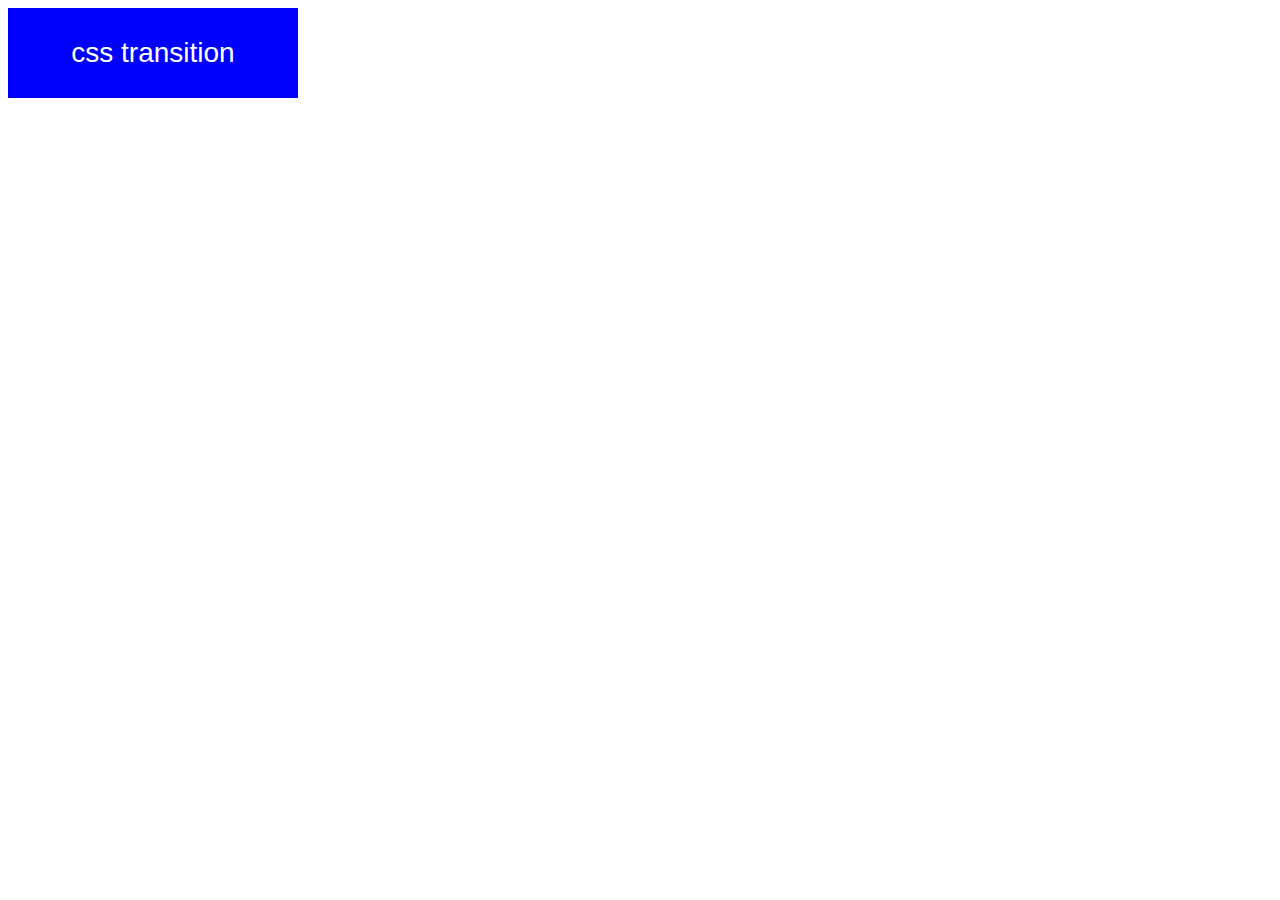
<file: 1-what-is-css-transition/index.html>
<!DOCTYPE html>
<html lang="en-US">
    
<head>
    <meta charset="UTF-8">
    <meta name="viewport" content="width=device-width, initial-scale=1">
    <title>CSS animation, transitions and transforms</title>
                
    <!-- OUR STYLESHEET -->
    <link rel="stylesheet" href="style.css" type="text/css" media="all">
    
</head>
    
<body>

	<button>css transition</button>
    
</body>

</html>
</file>
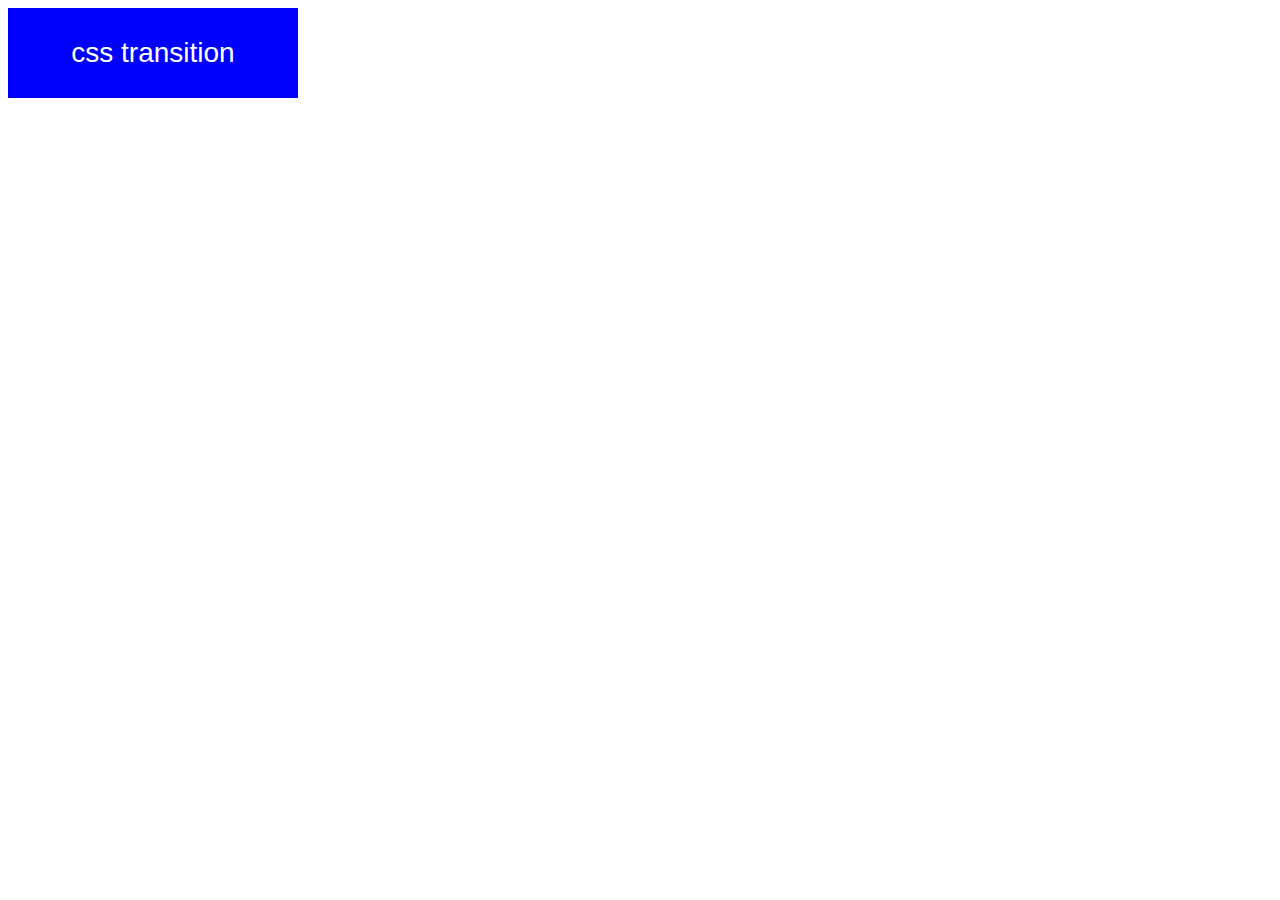
<file: 3-simplified-way-to-write-the-transitions/index.html>
<!DOCTYPE html>
<html lang="en-US">
    
<head>
    <meta charset="UTF-8">
    <meta name="viewport" content="width=device-width, initial-scale=1">
    <title>CSS animatin, transitions and transforms</title>
                
    <!-- OUR STYLESHEET -->
    <link rel="stylesheet" href="style.css" type="text/css" media="all">
    
</head>
    
<body>

	<button>css transition</button>
    
</body>

</html>
</file>
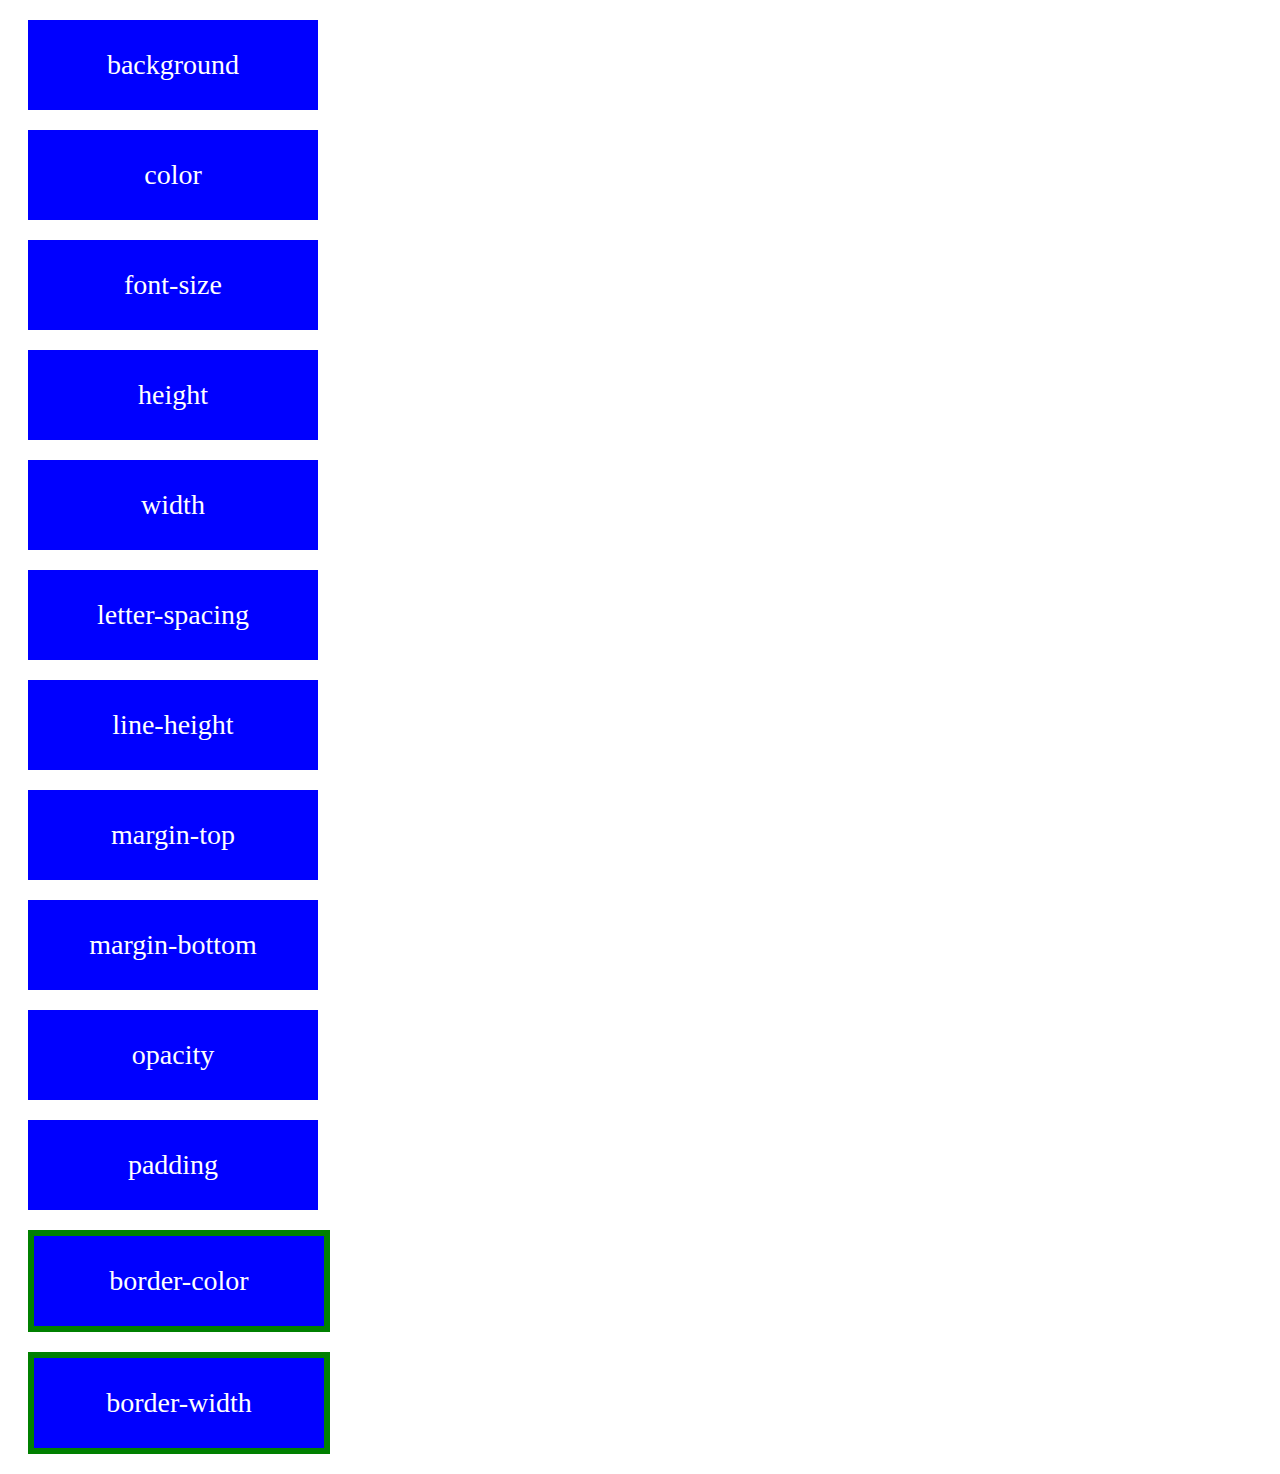
<file: 4-examples-of-transitionable-properties/index.html>
<!DOCTYPE html>
<html lang="en-US">
    
<head>
    <meta charset="UTF-8">
    <meta name="viewport" content="width=device-width, initial-scale=1">
    <title>CSS animatin, transitions and transforms</title>
                
    <!-- OUR STYLESHEET -->
    <link rel="stylesheet" href="style.css" type="text/css" media="all">
    
</head>
    
<body>

	<div class="background">background</div>
	<div class="color">color</div>
	<div class="font-size">font-size</div>
	<div class="height">height</div>
	<div class="width">width</div>
	<div class="letter-spacing">letter-spacing</div>
	<div class="line-height">line-height</div>
	<div class="margin-top">margin-top</div>
	<div class="margin-bottom">margin-bottom</div>
	<div class="opacity">opacity</div>
	<div class="padding">padding</div>
	<div class="border-color">border-color</div>
	<div class="border-width">border-width</div>
    
</body>

</html>
</file>
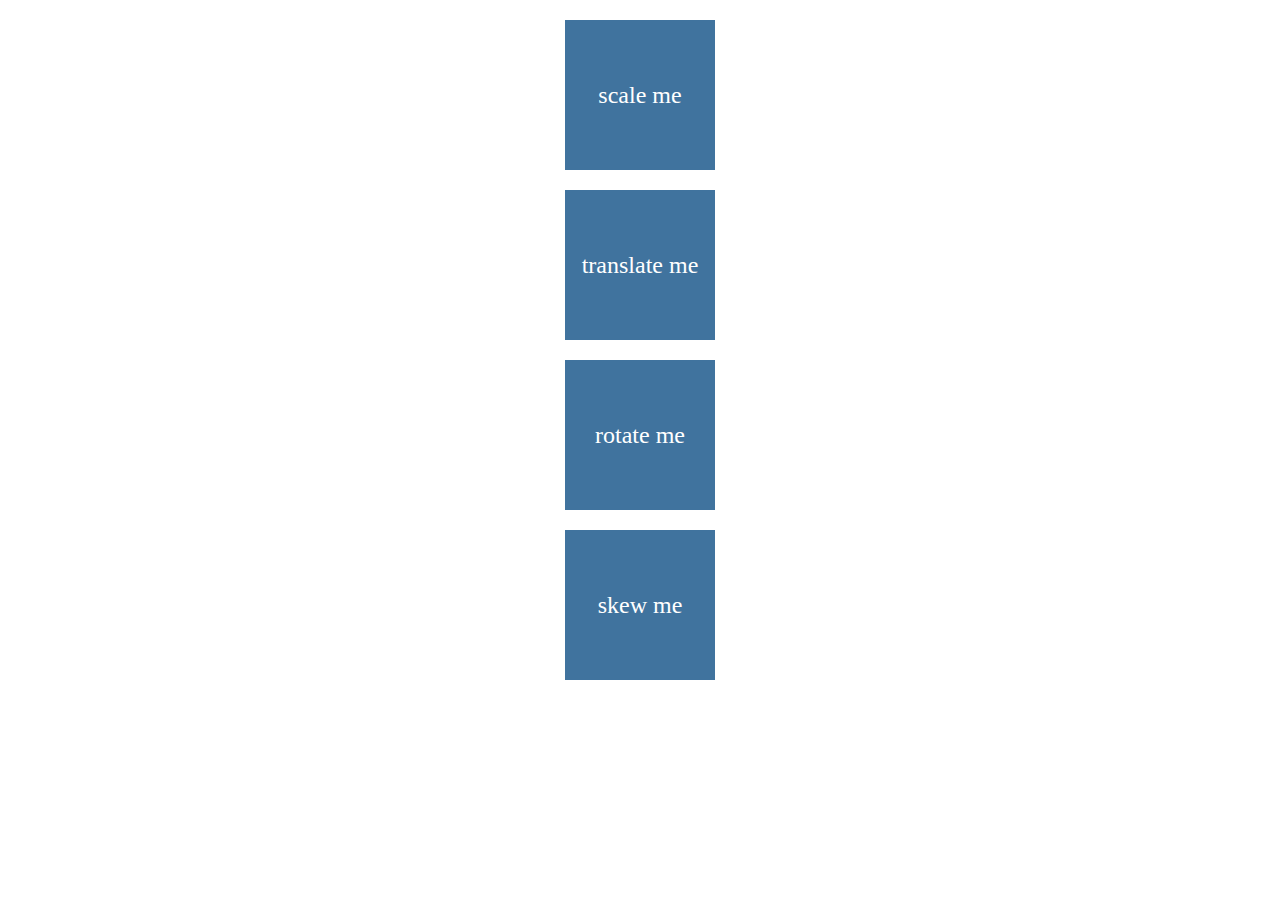
<file: 2 CSS 2D transforms/1-transform-basics/index.htm>
<!doctype html>
<html>
<head>
<meta charset="UTF-8">
<title>Transition</title>
<style type="text/css">

div {
	height: 150px;
	width: 150px;
	background-color: #40739e;
	color: white;
	line-height: 150px;
	text-align: center;
	font-size: 24px;
	margin: 20px;
	margin-right: auto;
	margin-left: auto;
	transition: transform 1s;
}

.scale:hover {
	transform: scale(1.2);
}

.translate:hover {
	transform: translateX(320px);
}

.rotate:hover {
	transform: rotate(180deg);
}

.skew:hover {
	transform: skew(20deg);
}

</style>
</head>

<body>

	<div class="scale">scale me</div>
	<div class="translate">translate me</div>
	<div class="rotate">rotate me</div>
	<div class="skew">skew me</div>

</body>
</html>
</file>
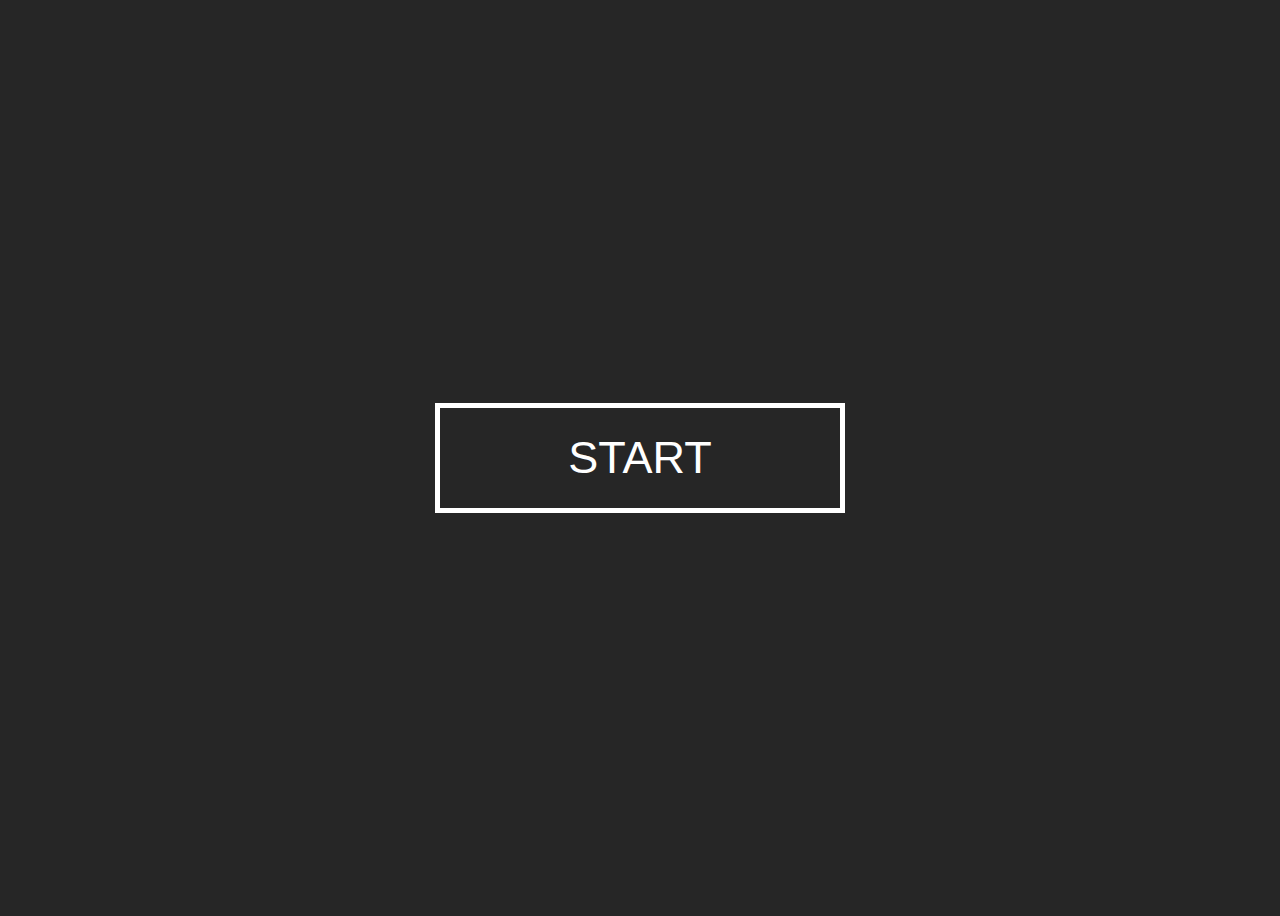
<file: 4 CSS creative buttons effects/0-extra/index.htm>
<!DOCTYPE html>
<html lang="en-US">
    
<head>
    <meta charset="UTF-8">
    <meta name="viewport" content="width=device-width, initial-scale=1">
    <title>CSS animatin, transitions and transforms</title>
                
    <!-- OUR STYLESHEET -->
    <link rel="stylesheet" href="style.css" type="text/css" media="all">
    
</head>

<body>

  <a href="#"></a>
  
</body>
</html>
</file>
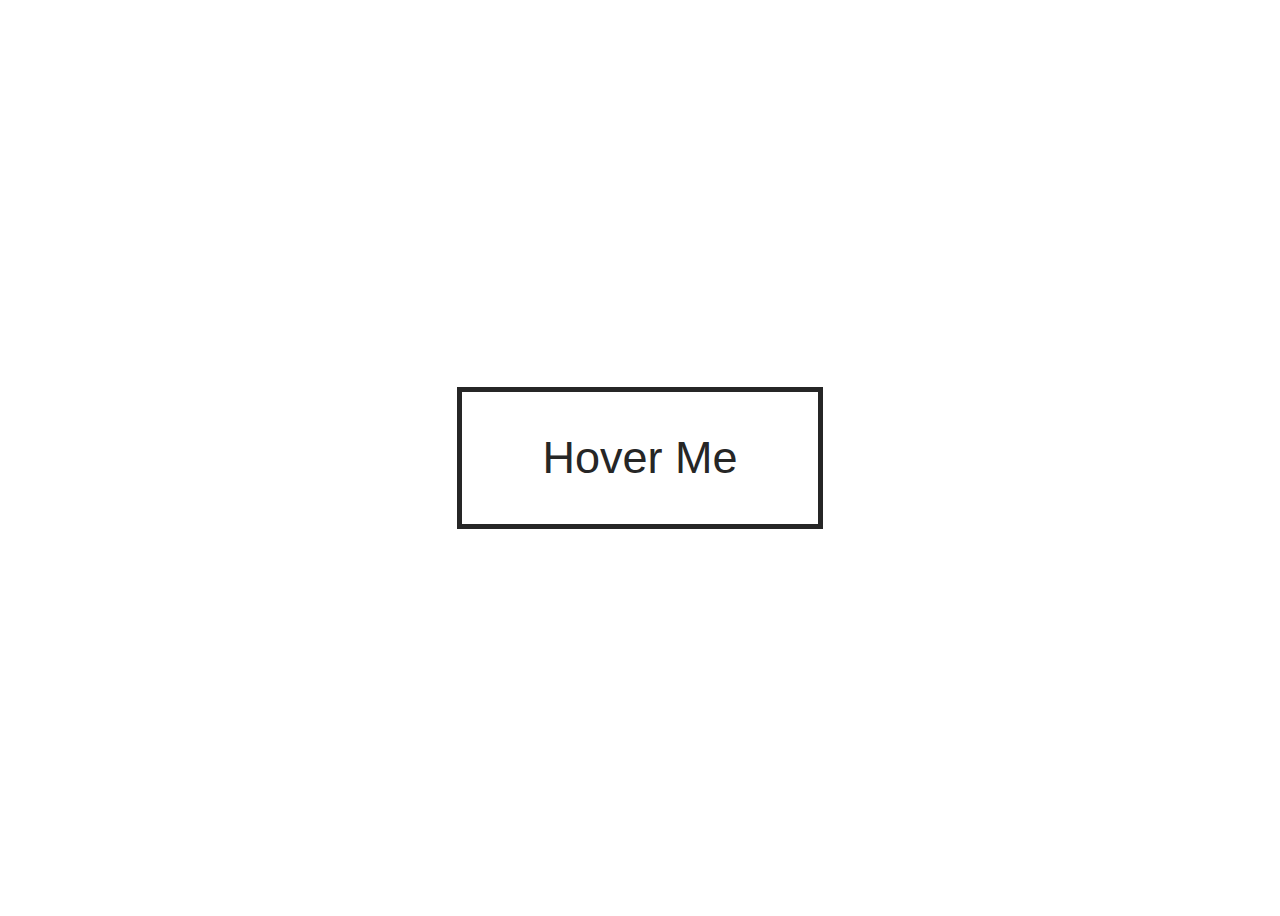
<file: 4 CSS creative buttons effects/1-creative-rotating-button-effect/index.htm>
<!DOCTYPE html>
<html lang="en-US">
    
<head>
    <meta charset="UTF-8">
    <meta name="viewport" content="width=device-width, initial-scale=1">
    <title>CSS animatin, transitions and transforms</title>
                
    <!-- OUR STYLESHEET -->
    <link rel="stylesheet" href="style.css" type="text/css" media="all">
    
</head>

<body>

  <a href="#">Hover Me</a>
  
</body>
</html>
</file>
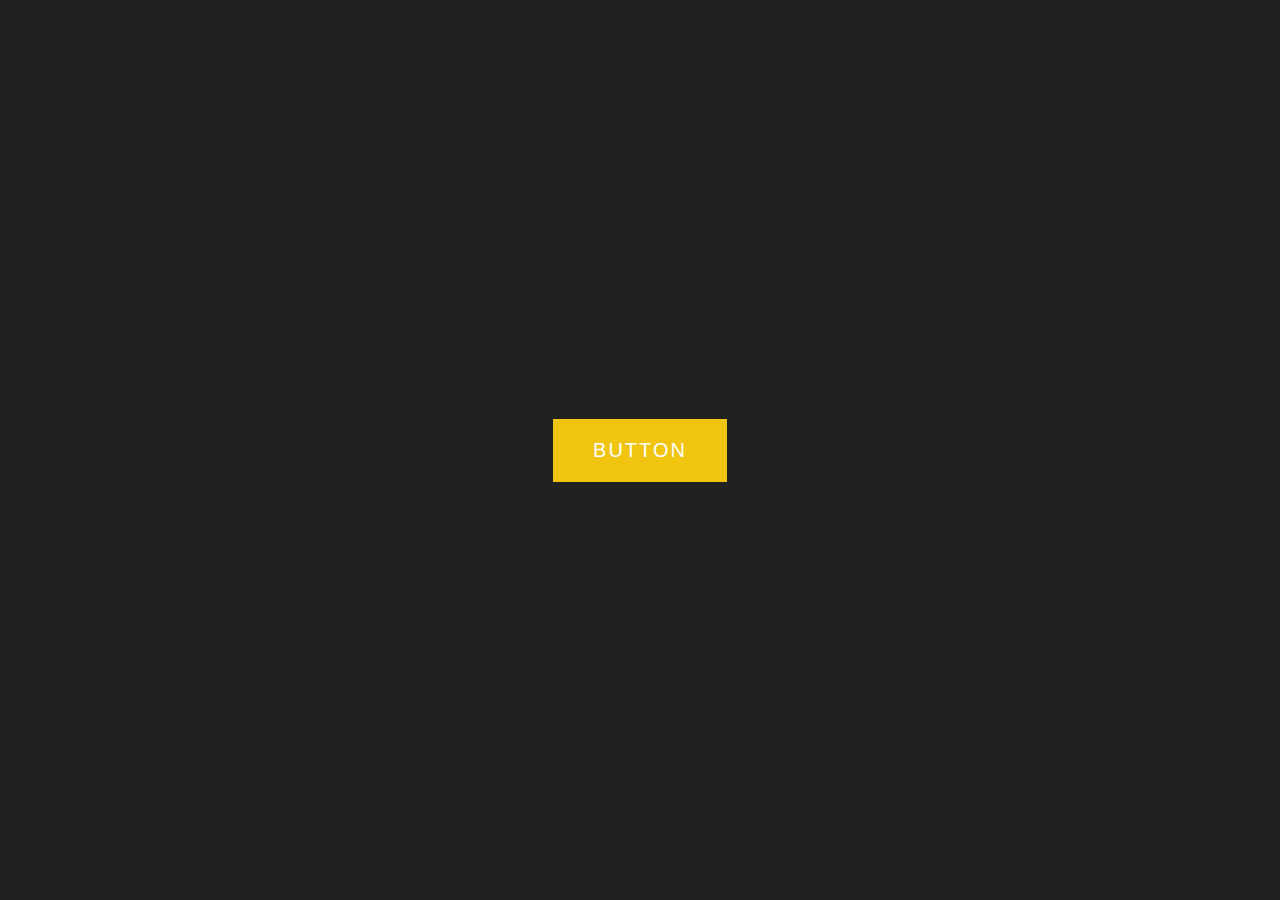
<file: 4 CSS creative buttons effects/10-creative-rotating-3-layers-button-effect/index.htm>
<!DOCTYPE html>
<html lang="en-US">
    
<head>
    <meta charset="UTF-8">
    <meta name="viewport" content="width=device-width, initial-scale=1">
    <title>CSS animatin, transitions and transforms</title>
                
    <!-- OUR STYLESHEET -->
    <link rel="stylesheet" href="style.css" type="text/css" media="all">   
</head>

<body>

    <a href="#">Button</a>

</body>
</html>
</file>
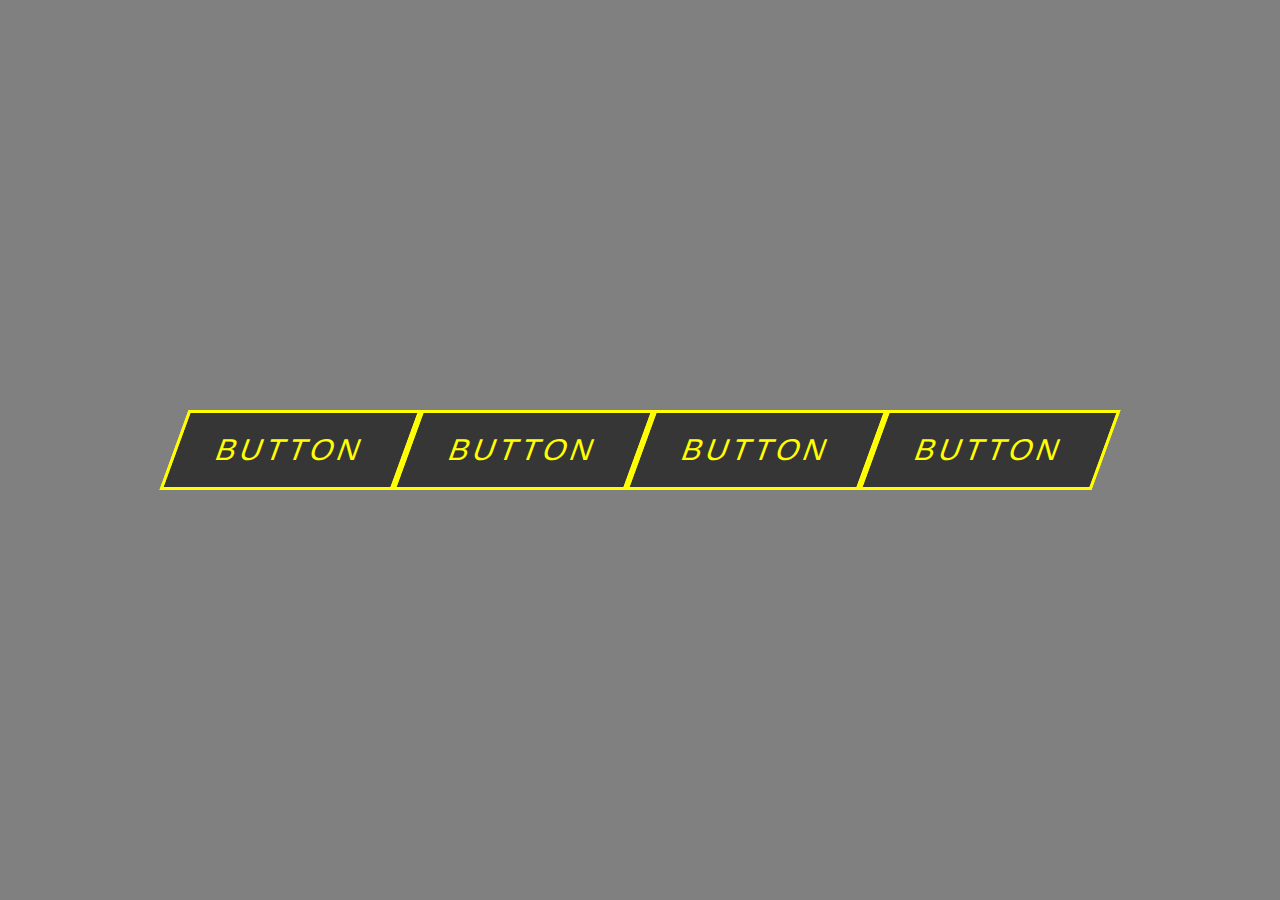
<file: 4 CSS creative buttons effects/11-creative-layers-swapping-from-left-to-right-button-effect/index.htm>
<!DOCTYPE html>
<html lang="en-US">
    
<head>
    <meta charset="UTF-8">
    <meta name="viewport" content="width=device-width, initial-scale=1">
    <title>CSS animatin, transitions and transforms</title>
                
    <!-- OUR STYLESHEET -->
    <link rel="stylesheet" href="style.css" type="text/css" media="all">

    <!-- FONT ِAWESOME -->
    <link rel="stylesheet" href="https://use.fontawesome.com/releases/v5.4.2/css/all.css" integrity="sha384-/rXc/GQVaYpyDdyxK+ecHPVYJSN9bmVFBvjA/9eOB+pb3F2w2N6fc5qB9Ew5yIns" crossorigin="anonymous">

   
</head>

<body>

	<a href="#">button</a>
    <a href="#">button</a>
    <a href="#">button</a>
    <a href="#">button</a>

</body>
</html>
</file>
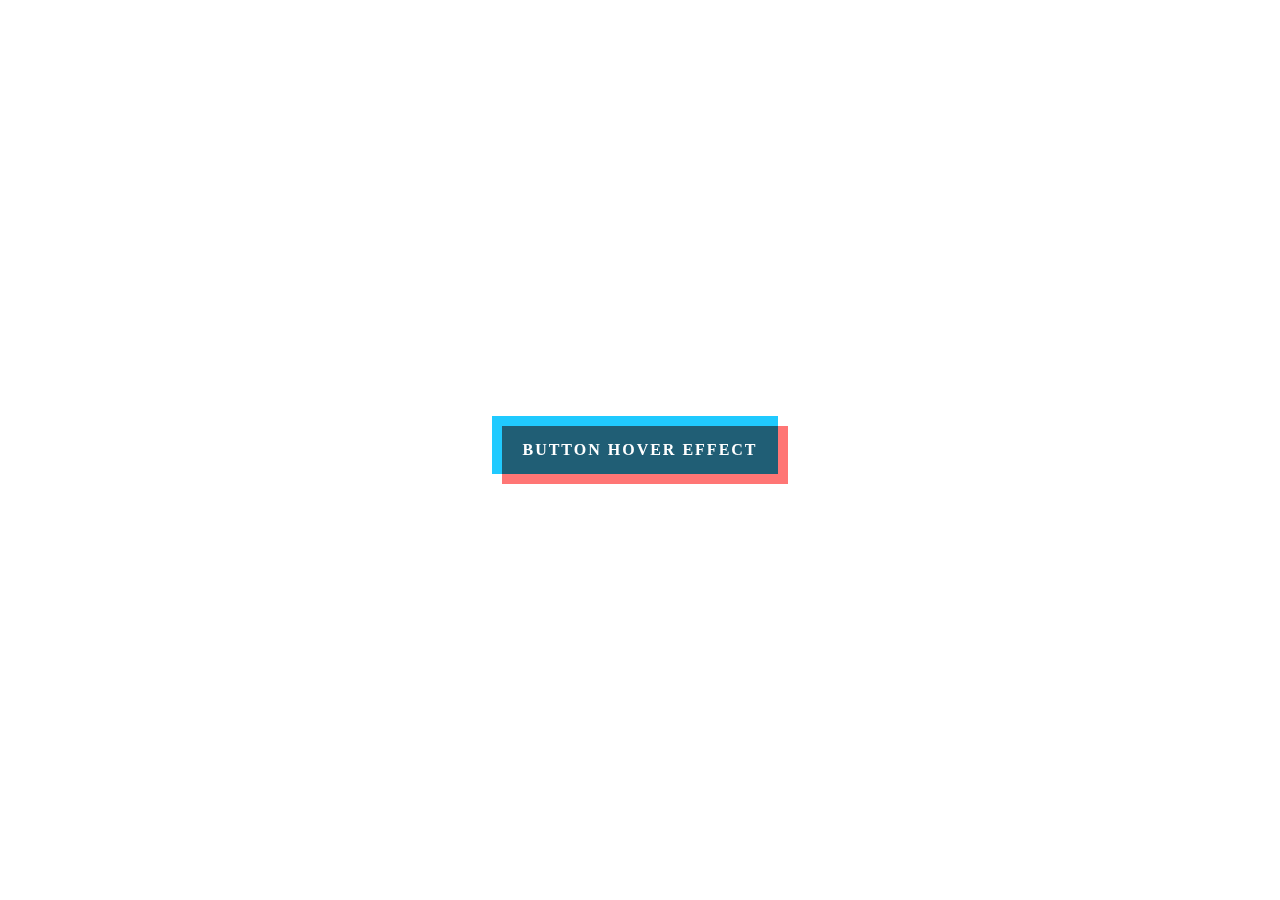
<file: 4 CSS creative buttons effects/13-creative-open-button-effect/index.htm>
<!DOCTYPE html>
<html lang="en-US">
    
<head>
    <meta charset="UTF-8">
    <meta name="viewport" content="width=device-width, initial-scale=1">
    <title>CSS animatin, transitions and transforms</title>
                
    <!-- OUR STYLESHEET -->
    <link rel="stylesheet" href="style.css" type="text/css" media="all">

    <!-- FONT ِAWESOME -->
    <link rel="stylesheet" href="https://use.fontawesome.com/releases/v5.4.2/css/all.css" integrity="sha384-/rXc/GQVaYpyDdyxK+ecHPVYJSN9bmVFBvjA/9eOB+pb3F2w2N6fc5qB9Ew5yIns" crossorigin="anonymous">

    
</head>

<body>

	<a href="#">button hover effect</a>

</body>
</html>
</file>
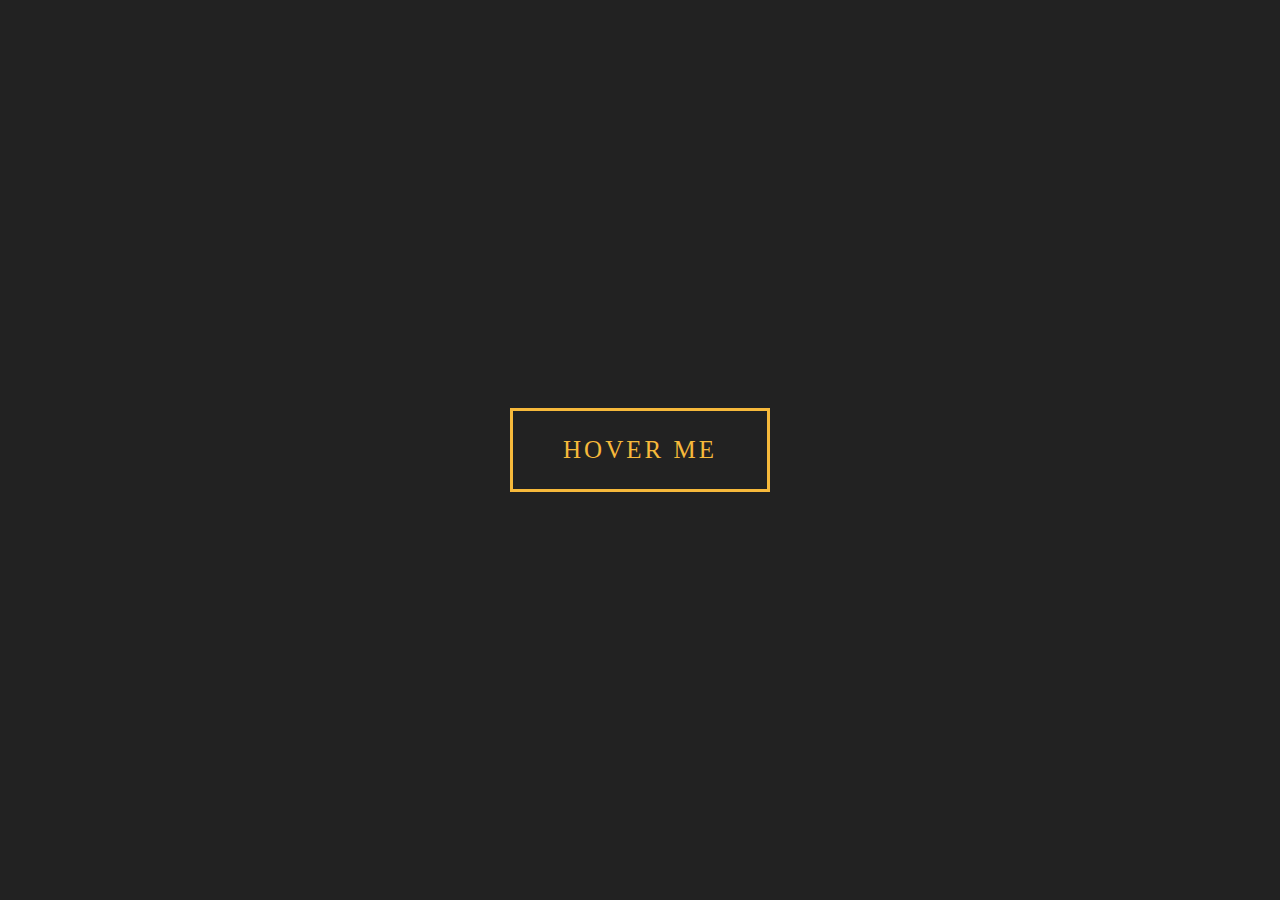
<file: 4 CSS creative buttons effects/14-creative-splitted-button-effect/index.htm>
<!DOCTYPE html>
<html lang="en-US">
    
<head>
    <meta charset="UTF-8">
    <meta name="viewport" content="width=device-width, initial-scale=1">
    <title>CSS animatin, transitions and transforms</title>
                
    <!-- OUR STYLESHEET -->
    <link rel="stylesheet" href="style.css" type="text/css" media="all">

    <!-- FONT ِAWESOME -->
    <link rel="stylesheet" href="https://use.fontawesome.com/releases/v5.4.2/css/all.css" integrity="sha384-/rXc/GQVaYpyDdyxK+ecHPVYJSN9bmVFBvjA/9eOB+pb3F2w2N6fc5qB9Ew5yIns" crossorigin="anonymous">

    
</head>

<body>

    <a href="#"><span>hover me</span></a>

</body>
</html>
</file>
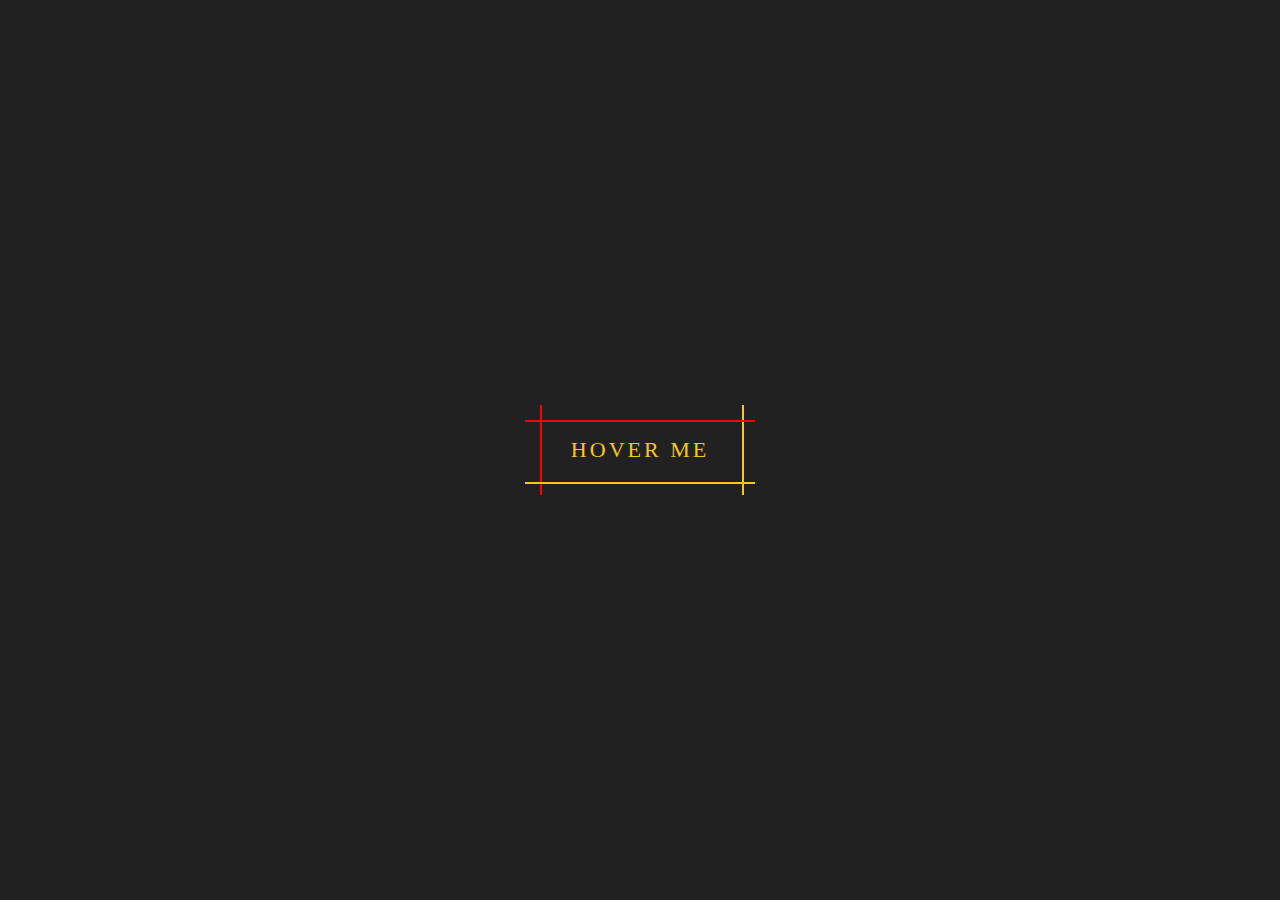
<file: 4 CSS creative buttons effects/15-creative-border-swapping-button-effect/index.htm>
<!DOCTYPE html>
<html lang="en-US">
    
<head>
    <meta charset="UTF-8">
    <meta name="viewport" content="width=device-width, initial-scale=1">
    <title>CSS animatin, transitions and transforms</title>
                
    <!-- OUR STYLESHEET -->
    <link rel="stylesheet" href="style.css" type="text/css" media="all">
    
</head>

<body>

    <a href="#">hover me</a>

</body>
</html>
</file>
<file: 1-what-is-css-transition/style.css>
button {
	height: 90px;
	width: 290px;
	font-size: 28px;
	color: white;
	border: none;
	background-color: blue;
	transition-property: background-color;
	transition-duration: 1000ms;
}

button:hover {
	background-color: orangered;
}
</file>
<file: 3-simplified-way-to-write-the-transitions/style.css>
button {
	height: 90px;
	width: 290px;
	font-size: 28px;
	color: white;
	border: none;
	background-color: blue;
	transition: all 1s ease-in-out 400ms, color 2s ease-in 200ms, font-size 3s ease-out 300ms, border-radius 4s ease-in-out 200ms;
}

button:hover {
	background-color: green;
	color: black;
	font-size: 2.5rem;
	border-radius: 50px;
}
</file>
<file: 4-examples-of-transitionable-properties/style.css>
div {
	height: 90px;
	width: 290px;
	font-size: 28px;
	margin: 20px;
	color: white;
	border: none;
	background-color: blue;
	line-height: 90px;
	text-align: center;
	transition: all 1s;
}

.background:hover {
	background-color: green
}

.color:hover {
	color: red;
}

.font-size:hover {
	font-size: 32px;
}

.height:hover {
	height: 120px;
}

.width:hover {
	width: 340px;
}

.letter-spacing:hover {
	letter-spacing: 5px;
}

.line-height:hover {
	line-height: 120px;
}

.margin-bottom:hover {
	margin-bottom: 50px;
}

.margin-top:hover {
	margin-top: 50px;
}

.opacity:hover {
	opacity: .3;
}

.padding:hover {
	padding: 20px;
}

.border-color, .border-width {
	border: 6px solid green;
}

.border-color:hover {
	border-color: red;
}

.border-width:hover {
	border-width: 12px;
}
</file>
<file: 4 CSS creative buttons effects/0-extra/style.css>
body {
	height: 100vh;
	display: flex;
	justify-content: center;
	align-items: center;
	background-color: #262626;
}

a {
	text-decoration: none;
	color: #fff;
	font-family: sans-serif;
	font-size: 45px;
	border: 5px solid #fff;
	width: 400px;
	height: 100px;
	position: relative;

}

a:before {
	content: 'FINISH';
	position: absolute;
	display: flex;
	justify-content: center;
	align-items: center;
	height: 100%;
	width: 100%;
	z-index: -1;
	transform-origin: top;
    transform: rotateX(90deg);
	transition: transform 1.6s ease;
}

a:after {
	content: 'START';
	position: absolute;
	display: flex;
	justify-content: center;
	align-items: center;
	height: 100%;
	width: 100%;
	z-index: -1;
	transform-origin: bottom;
	transition: transform 1.6s ease;
}

a:hover:before {
	transform: rotateX(0deg);
}

a:hover::after{
	transform: rotateX(-90deg);
}
</file>
<file: 4 CSS creative buttons effects/1-creative-rotating-button-effect/style.css>
body {
	height: 100vh;
	display: flex;
	justify-content: center;
	align-items: center;
}

a {
	text-decoration: none;
	color: #262626;
	font-family: sans-serif;
	font-size: 45px;
	border: 5px solid #262626;
	padding: 40px 80px;
	position: relative;
	overflow: hidden;
}

a:before {
	content: '';
	position: absolute;
	left: 0;
	top: 0;
	background-color: #fff200;
	height: 100%;
	width: 100%;
	z-index: -1;
	transform-origin: top;
    transform: rotate(-180deg);
	transition: transform .3s;
}

a:hover:before {
	transform: rotate(1800deg);
}
</file>
<file: 4 CSS creative buttons effects/10-creative-rotating-3-layers-button-effect/style.css>
body {
 margin: 0;
 display: flex;
 align-items: center;
 justify-content: center;
 height: 100vh;
 font-family: sans-serif;
 background-color: #212121;
}

a {
  padding: 20px 40px;
  text-transform: uppercase;
  text-decoration: none;
  background-color: #f1c40f;
  color: white;
  font-size: 20px;
  letter-spacing: 2px;
  position: relative;
}

a:before {
  content: "BUTTON";
  position: absolute;
  top: 0;
  left: 0;
  width: 100%;
  height: 100%;
  background-color: #2ecc71;
  display: flex;
  justify-content: center;
  align-items: center;
  transform: rotateX(270deg);
  transform-origin: top;
  transition: all 0.5s;
}

a:after {
  content: "BUTTON";
  position: absolute;
  top: 0;
  left: 0;
  width: 100%;
  height: 100%;
  background-color: red;
  display: flex;
  justify-content: center;
  align-items: center;
  transform-origin: bottom;
  transform: rotateX(270deg);
  transition: all 0.5s;
  transition-delay: 0.25s;
}

a:hover:before, a:hover:after {
   transform: rotateX(0deg); 
}
</file>
<file: 4 CSS creative buttons effects/11-creative-layers-swapping-from-left-to-right-button-effect/style.css>
body {
 margin: 0;
 display: flex;
 align-items: center;
 justify-content: center;
 height: 100vh;
 font-family: sans-serif;
 background-color: grey;
}

a {
  padding: 20px 40px;
  text-transform: uppercase;
  text-decoration: none;
  letter-spacing: 4px;
  color: transparent;
  border: 3px solid #ff0;
  font-size: 30px;
  position: relative;
  overflow: hidden;
  transform: skewX(-20deg);
  background-color: #ff0;
}

a:before {
  content: 'button';
  position: absolute;
  top: 0;
  left: 0;
  width: 100%;
  height: 100%;
  background-color: #363636;
  color: #ff0;
  display: flex;
  justify-content: center;
  align-items: center;
  transition: all 0.5s;
}

a:hover:before {
  left: 100%;
  transform: scale(0) rotateY(360deg);
  opacity: 0;
}

a:after {
  content: 'button';
  position: absolute;
  top: 0;
  left: -100%;
  width: 100%;
  height: 100%;
  background-color: #363636;
  color: #ff0;
  display: flex;
  justify-content: center;
  align-items: center;
  transition: all 0.5s;
  transform: scale(0) rotateY(0deg);
  opacity: 0;
}

a:hover:after {
  left: 0;
  transform: scale(1) rotateY(360deg);
  opacity: 1;
}
</file>
<file: 4 CSS creative buttons effects/13-creative-open-button-effect/style.css>
body {
 margin: 0;
 display: flex;
 align-items: center;
 justify-content: center;
 height: 100vh;
 font-family: verdana;
}

a {
  position: relative;
  text-transform: uppercase;
  text-decoration: none;
  letter-spacing: 2px;
  font-weight: bold;
  padding: 20px 25px;
  color: #fff;
  transition: all .4s;
}

a:before{
  content: '';
  position: absolute;
  top: -5px;
  left: -5px;
  width: 100%;
  height: 100%;
  background-color: #20caff;
  z-index: -1;
  transform-origin: top;
  transition: all .4s ease-in-out;
  mix-blend-mode: multiply;
}

a:after{
  content: '';
  position: absolute;
  top: 5px;
  left: 5px;
  width: 100%;
  height: 100%;
  background-color: #ff7675;
  z-index: -2;
  transform-origin: bottom;
  transition: all .4s ease-in-out;
  mix-blend-mode: multiply;
}

a:hover{color: #272727;}
a:hover:before{
  top: 0;
  left: 0;
  transform: perspective(1000px) rotateX(75deg);
}

a:hover:after{
  top: 0;
  left: 0;
  transform: perspective(1000px) rotateX(-75deg);
}
</file>
<file: 4 CSS creative buttons effects/14-creative-splitted-button-effect/style.css>
body {
 margin: 0;
 display: flex;
 align-items: center;
 justify-content: center;
 height: 100vh;
 background-color: #222;
}

a {
  text-decoration: none;
  text-transform: uppercase;
  font-size: 25px;
  font-family: verdana;
  color: #f6b93b;
  letter-spacing: 3px;
  padding: 25px 50px;
  position: relative;
  border: 3px solid #f6b93b;
  transition: all 0.2s;
  overflow: hidden;
  transform: skewX(10px);
}

a:before,
a:after,
span:before,
span:after {
  content: "";
  position: absolute;
  width: 25%;
  height: 100%;
  background-color: #f6b93b;
  z-index: -1;
  transition: all 0.1s;
}

a:before {
  top: 100%;
  left: 0%;
}

a:hover:before {
  top: 0;
  left: 0;
}

a:after {
  top: -100%;
  right: 0;
  transition-delay: 0.3s
}

a:hover:after {
  top: 0;
  right: 0;
}

a span:before {
  top: -100%;
  left: 25%;
  transition-delay: 0.1s;
}

a:hover span:before {
  top: 0;
  left: 25%;
}

a span:after {
  bottom: -100%;
  right: 25%;
  transition-delay: 0.2s
}

a:hover span:after {
  bottom: 0;
  right: 25%;
}

a:hover {
  color: #222;
}
</file>
<file: 4 CSS creative buttons effects/15-creative-border-swapping-button-effect/style.css>
body {
 margin: 0;
 display: flex;
 align-items: center;
 justify-content: center;
 height: 100vh;
 background-color: #212121;
}

a {
  text-decoration: none;
  text-transform: uppercase;
  font-size: 22px;
  font-family: verdana;
  letter-spacing: 3px;
  height: 60px;
  width: 200px;
  line-height: 60px;
  text-align: center;
  color: #FDC518;
  position: relative;
}

a:before {
  content: "";
  position: absolute;
  height: 90px;
  width: 200px;
  top: -15px;
  left: 0;
  border-left: 2px solid red;
  border-right: 2px solid #FDC518;
  transition: all 1s;
}

a:after {
  content: "";
  position: absolute;
  height: 60px;
  width: 230px;
  top: 0;
  left: -15px;
  border-top: 2px solid red;
  border-bottom: 2px solid #FDC518;
  transition: all 1s;
}

a:hover:before {
  transform: rotateY(180deg);
}

a:hover:after {
  transform: rotateX(180deg);
}
</file>
